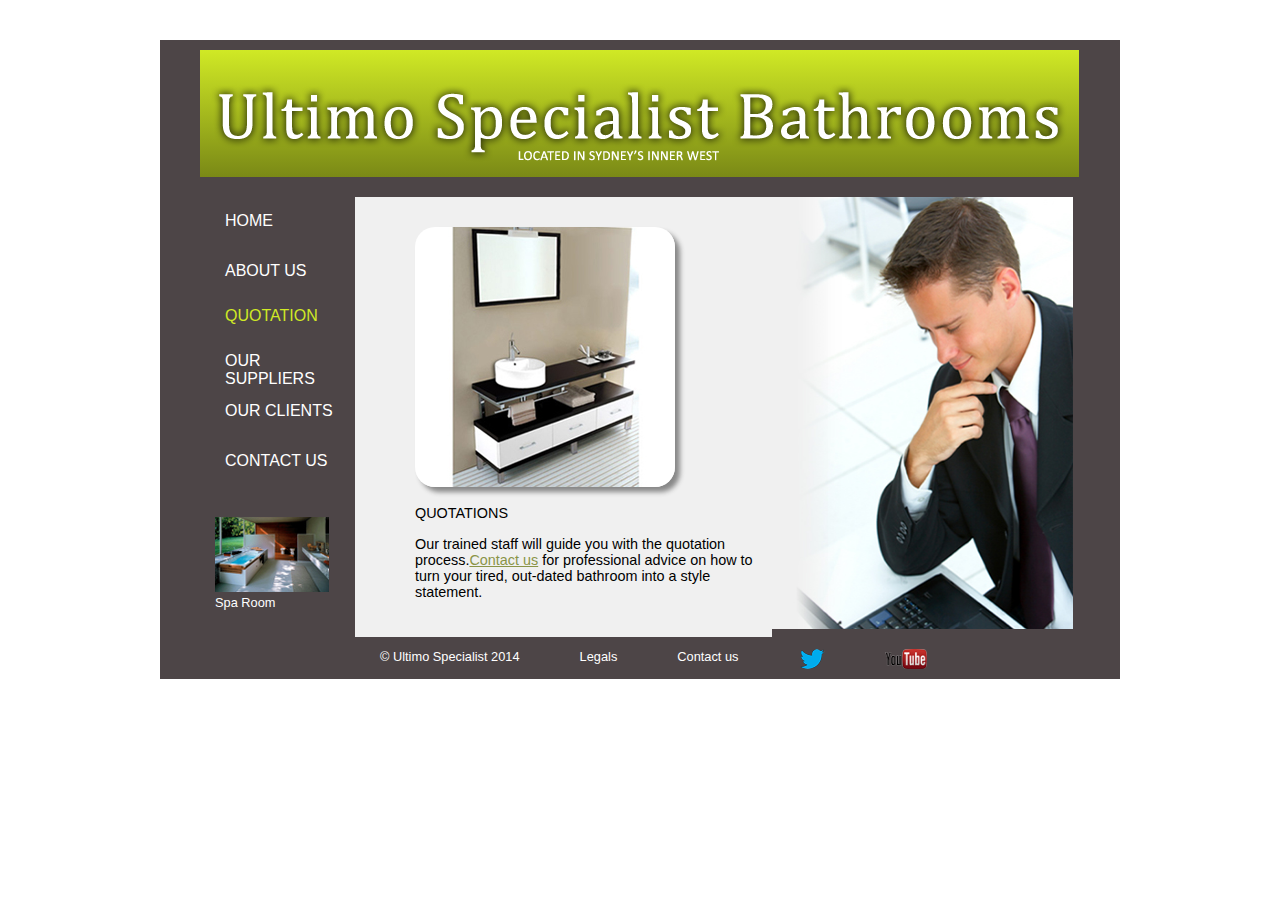
<file: Test 2 Sheila Abimbola/Index.html>
<!DOCTYPE html>
<html lang="en">
<head>
<meta charset="utf-8" />
<meta name="author" content="Sheila Abimbola">
<meta name="author" content="Sheilaabimbola85@gmail.com">

<title>Ultimo Specialist Bathrooms Sydney </title>

<link href="style_ultimo.css" rel="stylesheet" />

</head>

<body>
<!-- WRAPPER -->
<div id="wrapper">

		<header>
			<a href="index.html"><img src="images/ultimo_specialist_bathrooms_logo.png" alt="Logo title" title="logo for Ultimo specilist website" width="879" height="127"></a>
		</header>
	
	<!-- Content -->
		<div id="content">
		
				<!-- left col-->
						<!-- section-->
			<section id="left_col">
				<nav>
					<ul>
						<li><a href="index.html">HOME</a></li>
						<li><a href="Aboutus.html">ABOUT US</a></li>
						<li id="current">QUOTATION</li>
						<li><a href="OurSuppliers.html">OUR SUPPLIERS</a></li>
						<li><a href="OurClients.html">OUR CLIENTS</a></li>
						<li><a href="Contactus.html">CONTACT US</a></li>
					</ul>
					</nav>
					
<aside>
<p><img src="images/spa_room.jpg" alt="Spa Room" title="Spa room photo" width="114" height="75">Spa Room</p>

</aside>
	</section>
		<!-- Aside-->



		<!-- middle col-->
		
				<!--Section-->
<section id="mid_col">

<img src="images/bathroom.jpg" alt="Bathroom" title="White Bathroom photo" width="260" height="260">

<p>QUOTATIONS</p>
<p>Our trained staff will guide you with the quotation process.<a href="Contactus.html">Contact us</a> for professional advice on how to turn your tired, out-dated bathroom into a style statement.</p>

</section>

		<!--Right col-->

<figure>
<img src="images/our_trained_staff.jpg" alt="Man" title="Man on the computer" width="330" height="432">
</figure>


		<!--Right col-->
</div>
<footer>



                       <ul>
					     <li><a href="Ultimo Specialist 2014.html">&#169; Ultimo Specialist 2014</a></li>
						<li><a href="legal.html">Legals</a></li>
						<li><a href="Contactus.html">Contact us</a></li>
						<li><a href="http://www.twitter.com"><img src="images/twitter.png" width="26" height="20" alt="Twitter" title="Twitter logo"></a></li>
						<li><a href="http://www.youtube.com"><img src="images/youtube.png" width="42" height="20" alt="Youtube" title="Youtube logo"></a></li>
						</ul>
						
					



</footer>
</div>
</body>
</html>
</file>
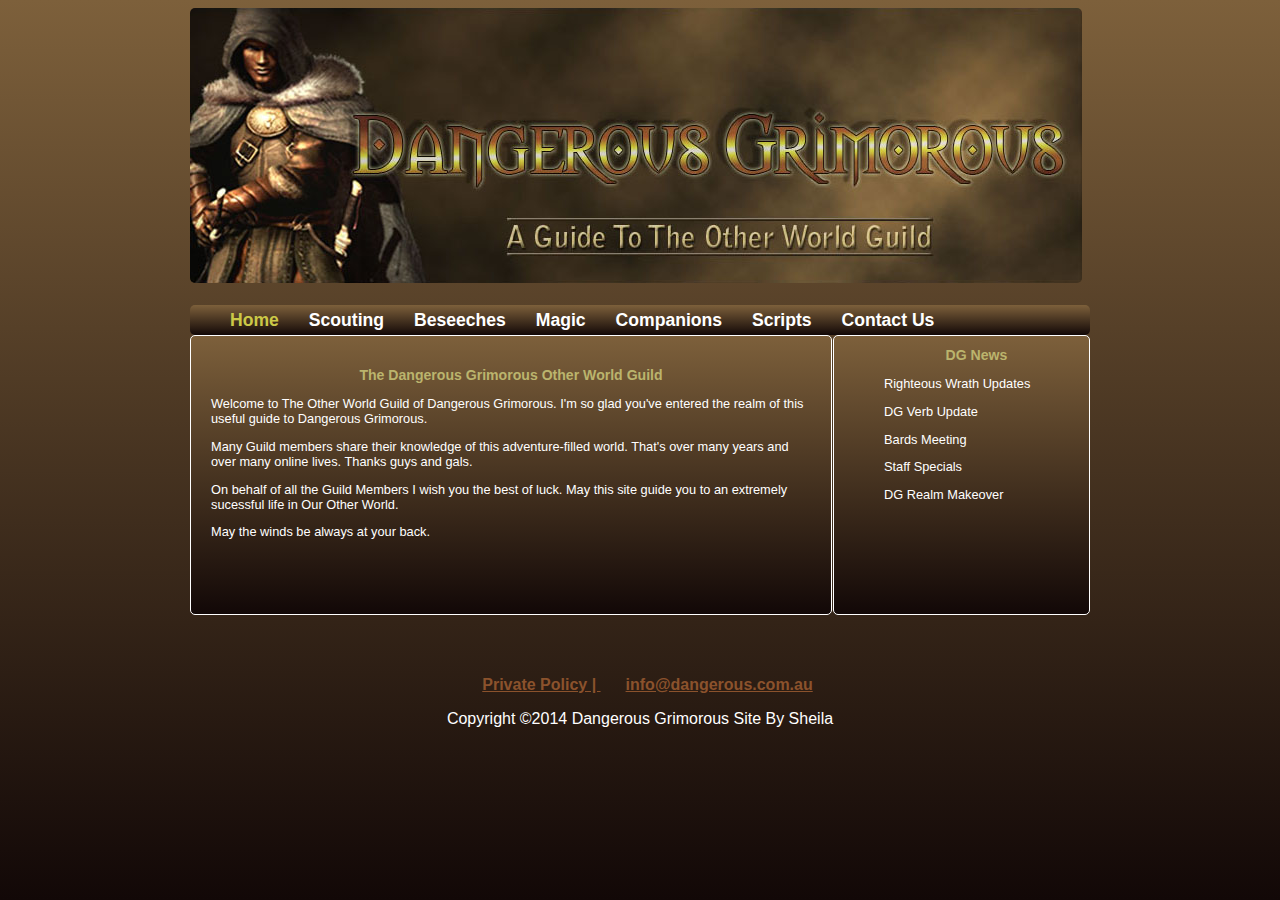
<file: Dangereous grimorous Exercise/Dangerous.html>
<!DOCTYPE html>
<html lang="en">
<head>
<meta charset="utf-8" />

<title> A HTML5 Document</title>

<link href="newstyle.css" rel="stylesheet" />

</head>

<body>

<div id="wrapper">


<header>
 <img src="images/Dangerous Grimorous.jpg" width="892" height="275" alt="Dangerous"/>
</header>

<nav>

<ul>

<li>Home</li>
<li><a href="scouting.html">Scouting</a></li>
<li><a href="beseeches.html">Beseeches</a></li>
<li><a href="magic.html">Magic</a></li>
<li><a href="companions.html">Companions</a></li>
<li><a href="scripts.html">Scripts</a></li>
<li><a href="contact.html">Contact Us</a></li>

</ul>
</nav>


<div id="content_container">



<section> 
                			
<h2>The Dangerous Grimorous Other World Guild</h2>

<p>Welcome to The Other World Guild of Dangerous Grimorous. I'm so glad you've entered the realm of this useful guide to Dangerous Grimorous.</p>
<p>Many Guild members share their knowledge of this adventure-filled world. That's over many years and over many online lives. Thanks guys and gals.</p>
<p>On behalf of all the Guild Members I wish you the best of luck. May this site guide you to an extremely sucessful life in Our Other World.</p>
<p>May the winds be always at your back.</p>


</section>


<article>

<h2>DG News</h2>

<p>Righteous Wrath Updates</p>

<p>DG Verb Update</p>

<p>Bards Meeting</p>

<p>Staff Specials</p>

<p>DG Realm Makeover</p>

</article>

</div>


<footer>

    <ul>
        
        <li><a href="policy.html">Private Policy | </a></li>
	
        <li><a href="info@dangerous.com.aum"> info@dangerous.com.au</a></li>
   
    </ul>



<p>Copyright &#169;2014 Dangerous Grimorous Site By Sheila</p>

</footer>

</div>
</body>
</html>
</file>
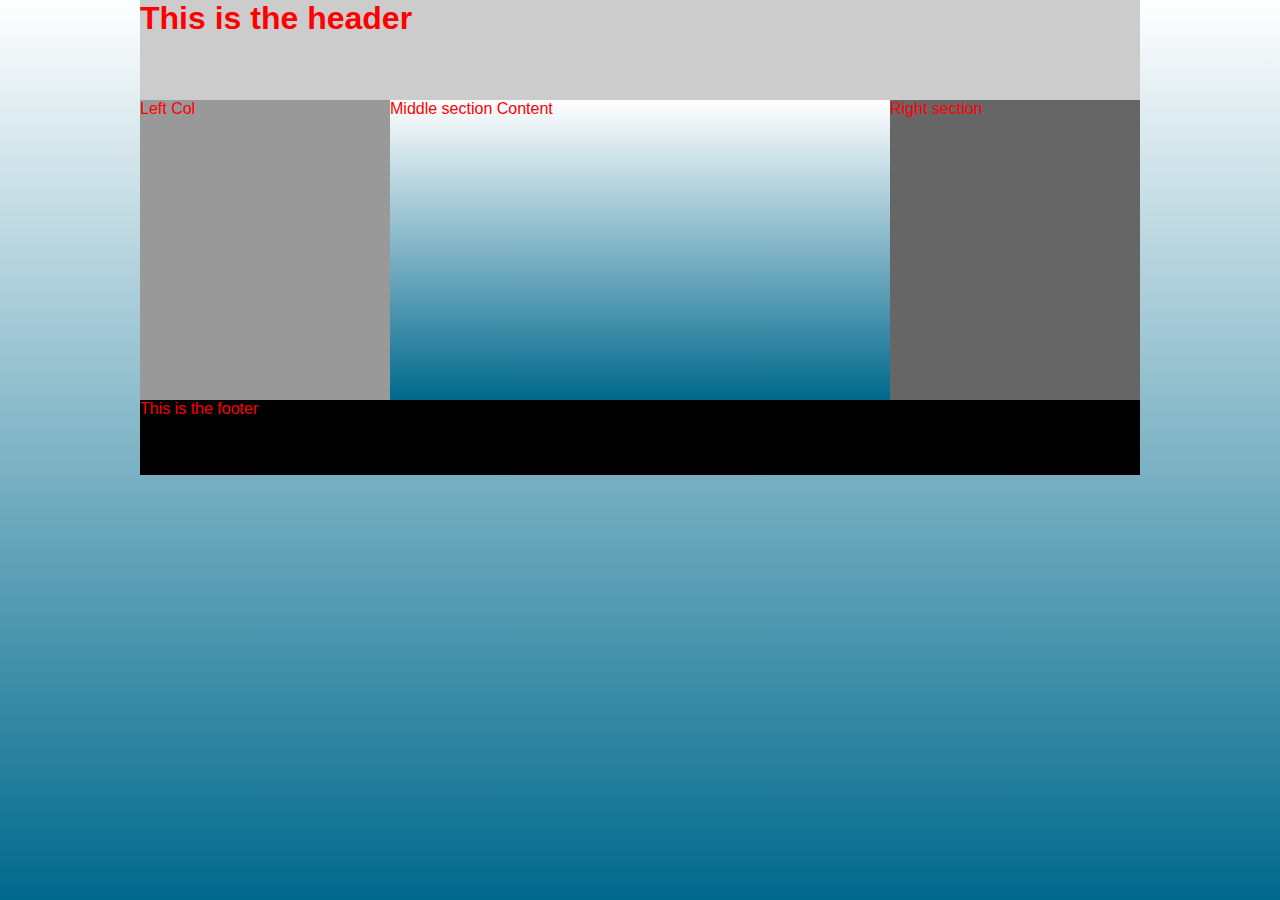
<file: Exercise gradient class- 3 COLUM/Exercise .html>
<!DOCTYPE html>
<html lang="en">
<head>
<meta charset="utf-8" />

<title> 3 col</title>

<link href="styleexercise.css" rel="stylesheet" />

</head>

<body>

<div id="wrapper">


<header>
<h1> This is the header</h1>
</header>


<div id="content_container">



<nav>Left Col</nav>



<section id="content"><p>Middle section Content</p></section>



<section id="rightsidebar"><p>Right section</p>
</section>

</div>

<footer>This is the footer</footer>

</div>


</body>
</html>
</file>
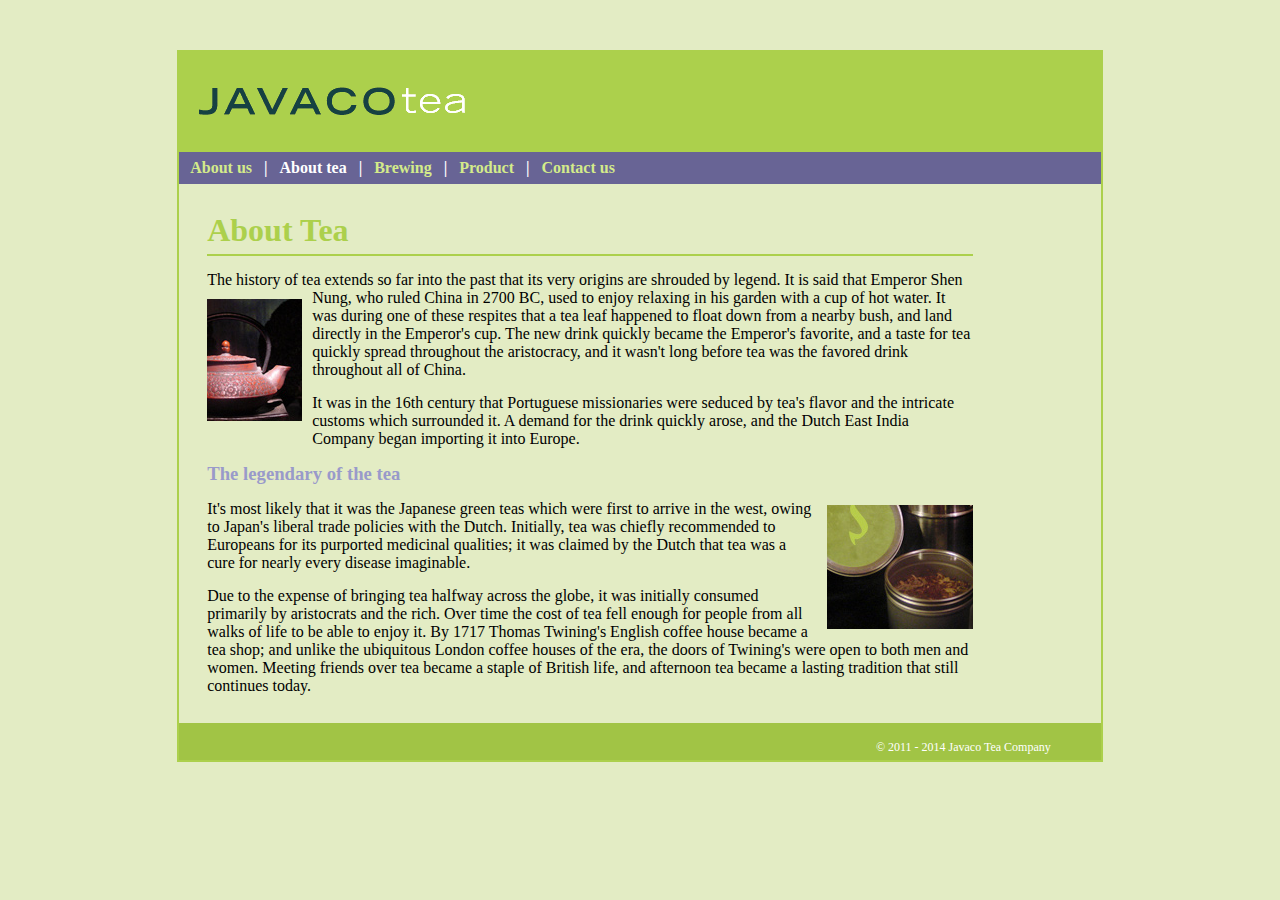
<file: homerwore javaco/javaco homeword.html>
<!DOCTYPE html PUBLIC "-//W3C//DTD XHTML 1.0 Strict//EN" "http://www.w3.org/TR/xhtml1/DTD/xhtml1-strict.dtd"><html xmlns="http://www.w3.org/1999/xhtml" lang="en" xml:lang="en"><head><title>XHTML Strict Template</title><meta http-equiv="Content-Type" content="text/html; charset=utf-8" /><link href="layout_.css" rel="stylesheet" type="text/css" /><style type="text/css"></style></head><body><div id="container"><div id="header"><img src="images/javacotea.gif"  id="javacotea_head"  width= "266" height="28"  alt=" Javaco" title="logo"/> </div><div id="navigation"><ul><li><a href="filename.ext">About  us</a></li>		<li>|</li><li>About tea</li>		<li>|</li><li><a href="filename.ext">Brewing</a></li>		<li>|</li><li><a href="filename.ext">Product</a></li>		<li>|</li><li><a href="filename.ext">Contact us</a></li></ul></div><div id="content"><div id="theme_title"><h1>About Tea</h1></div><div id="colum1"><p>The history of tea extends so far into the past that its very origins are shrouded by legend. It is said that Emperor Shen Nung, who ruled China in 2700 BC, used to enjoy relaxing in his garden with a cup of hot water. <img src="images/TEAPOT.jpg" id="TEAPOT"  width= "95" height="122"  alt=" TEA POT" title="POT"/>It was during one of these respites that a tea leaf happened to float down from a nearby bush, and land directly in the Emperor's cup.		The new drink quickly became the Emperor's favorite, and a taste for tea quickly spread throughout the aristocracy, and it wasn't long before tea was the favored drink throughout all of China.</p><p>It was in the 16th century that Portuguese missionaries were seduced by tea's flavor and the intricate customs which surrounded it. A demand for the drink quickly arose, and the Dutch East India Company began importing it into Europe.</p></div><div id="colum2"><h3>The legendary of the tea</h3><img src="images/teaoftheday.jpg"  id="teaoftheday" width= "146" height="124"  alt="the day" title="tea"/><p>It's most likely that it was the Japanese green teas which were first to arrive in the west, owing to Japan's liberal trade policies with the Dutch. Initially, tea was chiefly recommended to Europeans for its purported medicinal qualities; it was claimed by the Dutch that tea was a cure for nearly every disease imaginable.</p>	<p>Due to the expense of bringing tea halfway across the globe, it was initially consumed primarily by aristocrats and the rich. Over time the cost of tea fell enough for people from all walks of life to be able to enjoy it. By 1717 Thomas Twining's English coffee house became a tea shop; and unlike the ubiquitous London coffee houses of the era, the doors of Twining's were open to both men and women. Meeting friends over tea became a staple of British life, and afternoon tea became a lasting tradition that still continues today.</p></div></div><div id="footer"><p>&#169; 2011 - 2014 Javaco Tea Company</p></div></div></body></html>
</file>
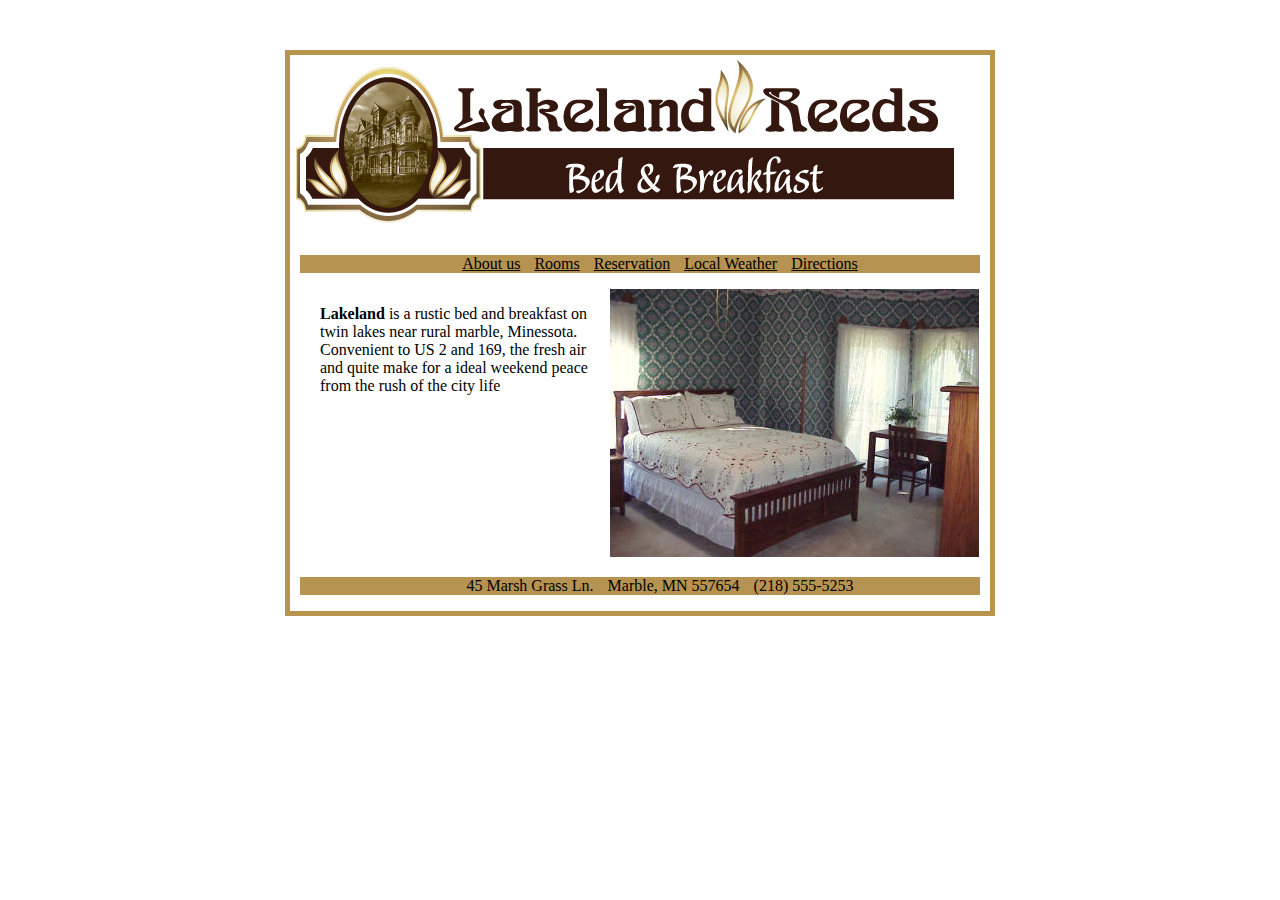
<file: Lakaladn exercise/Lakeland Reeds completed.html>
<!DOCTYPE html PUBLIC "-//W3C//DTD XHTML 1.0 Strict//EN" "http://www.w3.org/TR/xhtml1/DTD/xhtml1-strict.dtd"><html xmlns="http://www.w3.org/1999/xhtml" lang="en" xml:lang="en"><head><title>XHTML Strict Template</title><meta http-equiv="Content-Type" content="text/html; charset=utf-8" /><link href="layout.css" rel="stylesheet" type="text/css" /><style type="text/css"></style></head><body><div id="container"><div id="header"><img src="images/lakeland.gif" width= "664" height="180"  alt=" Lake" title="logo"/> </div><div id="navigation"><ul><li><a href="filename.ext">About us</a></li><li><a href="filename.ext">Rooms</a></li><li><a href="filename.ext">Reservation</a></li><li><a href="filename.ext">Local Weather</a></li><li><a href="filename.ext">Directions</a></li></ul></div><div id="col1"><p><strong> Lakeland</strong> is a rustic bed and breakfast on twin lakes near rural marble, Minessota. Convenient to US 2 and 169, the fresh air and quite make for a ideal weekend peace from the rush of the city life</p></div><div id="col2"><img src="images/sun.jpg" width= "369" height="268"  alt=" bed" title="logo"/> </div><div id="footer">     <ul>        <li>45 Marsh Grass Ln.</li>        <li>Marble, MN 557654</li>        <li>(218) 555-5253</li>    </ul>	</div></div></body></html>
</file>
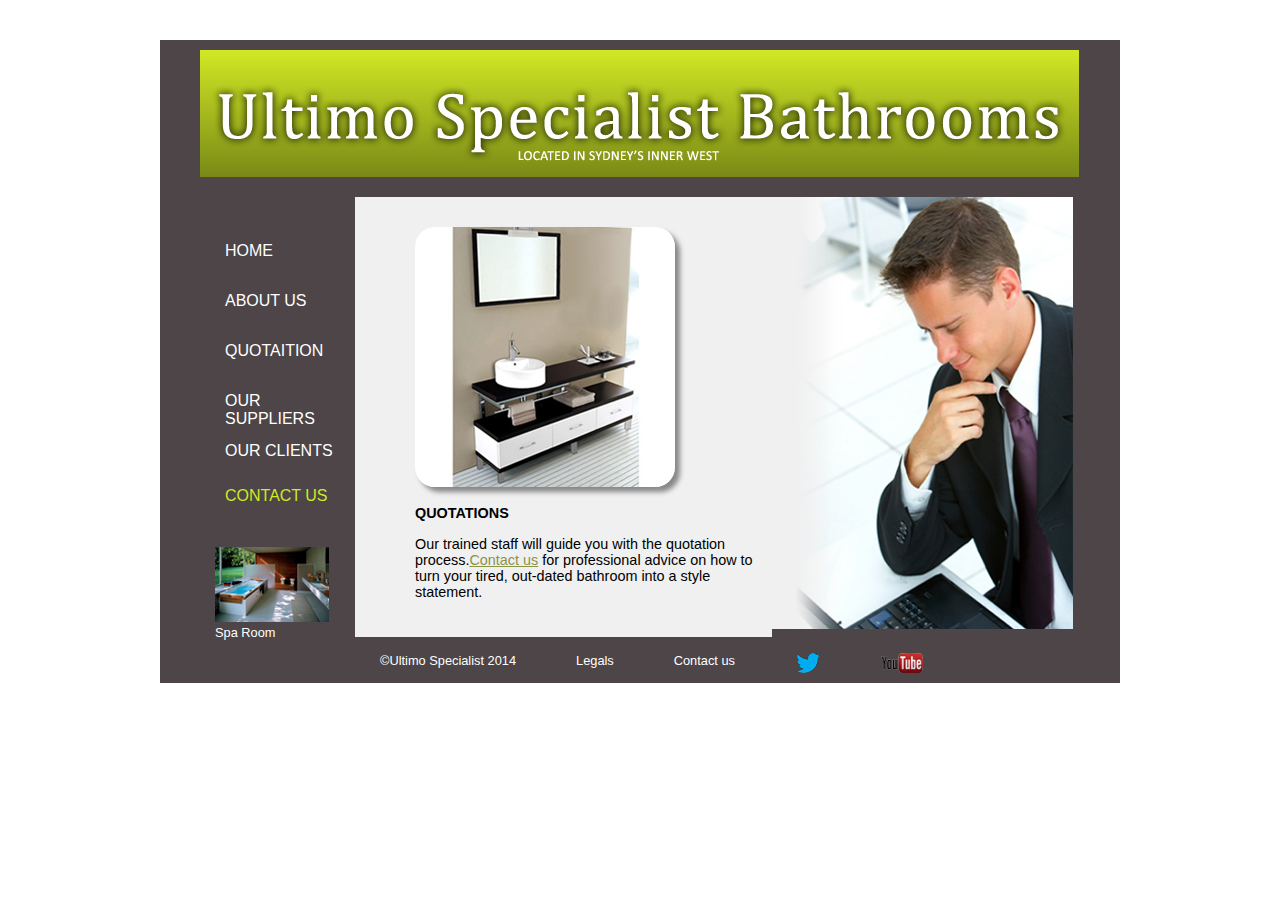
<file: Test 2 Sheila Abimbola/Contactus.html>
<!DOCTYPE html>
<html lang="en">
<head>
<meta charset="utf-8" />
<meta name="author" content="Sheila Abimbola">
<meta name="author" content="Sheilaabimbola85@gmail.com">

<title>Ultimo Specialist Bathrooms Sydney </title>

<link href="style_ultimo.css" rel="stylesheet" />

</head>

<body>
<!-- WRAPPER -->
<div id="wrapper">

		<header>
			<a href="index.html"><img src="images/ultimo_specialist_bathrooms_logo.png" alt="Logo title" title="logo for Ultimo specilist website" width="879" height="127">
					</header>
	
	<!-- Content -->
		<div id="content">
		
				<!-- left col-->
						<!-- section-->
			<section id="left_col">
				<nav>
					<ul>
						<li><a href="index.html">HOME</a></li>
						<li><a href="Aboutus.html">ABOUT US</a></li>					
						<li><a href="quotations.html">QUOTAITION</a></li>
						<li><a href="OurSuppliers.html">OUR SUPPLIERS</a></li>
						<li><a href="OurClients.html">OUR CLIENTS</a></li>						
									<li id="current">CONTACT US</li>
					</ul>
					</nav>
					
<aside>
<p><img src="images/spa_room.jpg" alt="Spa Room" title="Spa room photo" width="114" height="75">Spa Room</p>
</aside>
	</section>
		<!-- Aside-->



		<!-- middle col-->
		
				<!--Section-->
<section id="mid_col">

<img src="images/bathroom.jpg" alt="Bathroom" title="White Bathroom photo" width="260" height="260">

<strong><p>QUOTATIONS</p></strong>
<p>Our trained staff will guide you with the quotation process.<a href="Contact.html">Contact us</a> for professional advice on how to turn your tired, out-dated bathroom into a style statement.</p>

</section>

		<!--Right col-->

<figure>
<img src="images/our_trained_staff.jpg" alt="Man" title="Man on the computer" width="330" height="432">
</figure>


		<!--Right col-->
</div>
<footer>



                       <ul>
					     <li><a href="©Ultimo Specialist 2014.html">©Ultimo Specialist 2014</a></li>
						<li><a href="legal.html">Legals</a></li>
						<li><a href="Contact.html">Contact us</a></li>
						<li><a href="http://www.twitter.com"><img src="images/twitter.png" width="26" height="20" alt="Twitter" title="Twitter logo"></a></li>
						<li><a href="http://www.youtube.com"><img src="images/youtube.png" width="42" height="20" alt="Youtube" title="Youtube logo"></a></li>
						</ul>
						
					



</footer>
</div>
</body>
</html>
</file>
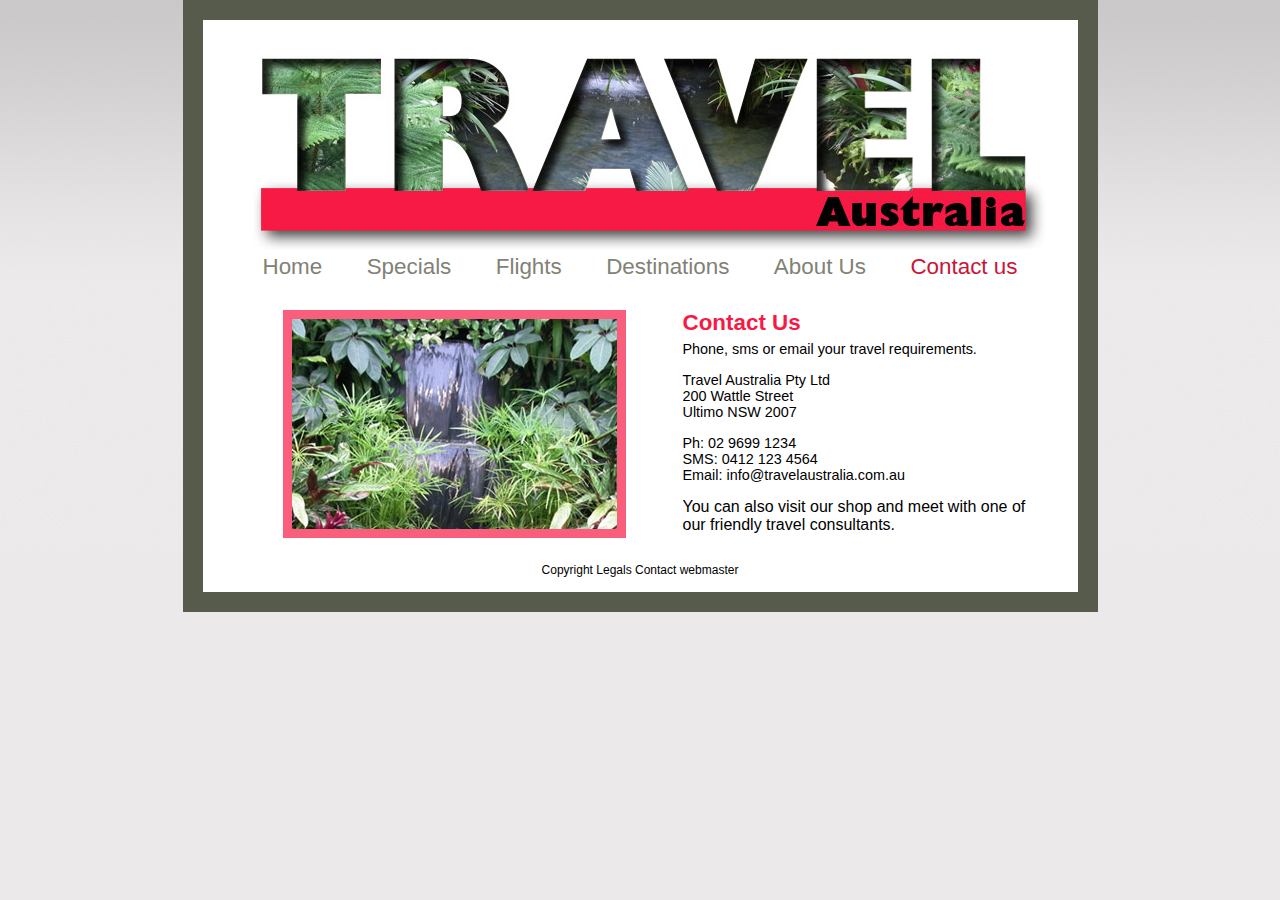
<file: Travel australia final html5/contact.html>
<!DOCTYPE html>

<html lang="en">

<head>

<meta charset="utf-8">

<title>contact</title>

<link href="travel.css" rel="stylesheet">

</head>

<body>


<!--Wrapper-->

<div id="wrapper">

<!--header-->
<div id="header">

<a href="index.html"><img src="images/travel.jpg" width= "875" height="230"  alt=" trip" title="logo" /> </a>

</div>
<!--nav-->
<div id="nav">

<ul>


<li><a href="Home.html">Home</a></li>

<li><a href="specials.html">Specials</a></li>

<li><a href="flights.html">Flights</a></li>

<li><a href="Destinations.html">Destinations</a></li>

<li><a href="Aboutus">About Us</a></li>

<li>Contact us</li>

</ul>

</div>

<!--content-->
<div id="content">

<!--col 1-->

<div id="figure">


<img src="images/rainforest.jpg" width= "325" height="210"  alt="Rain" title="POT"/>

</div>


<!--col2-->
<div id="section">

<h1>Contact Us</h1>

<p>Phone, sms or email your travel requirements.</p>

<p>
Travel Australia Pty Ltd<br />
200 Wattle Street<br />
Ultimo NSW 2007
</p>

<p>Ph: 02 9699 1234<br />
SMS: 0412 123 4564<br />
Email: info@travelaustralia.com.au</p>

You can also visit our shop and meet with one of our friendly travel consultants.



</div>
<!--footer-->
<div id="footer">

    <ul>       
        <li><a href="copyright.html">Copyright</a></li>
        <li><a href ="Legals.html">Legals</a></li>
        <li><a href="Contactwebmaster">Contact webmaster</a></li>
    </ul>
   
</div>

</div>



</div>

</body>
</file>
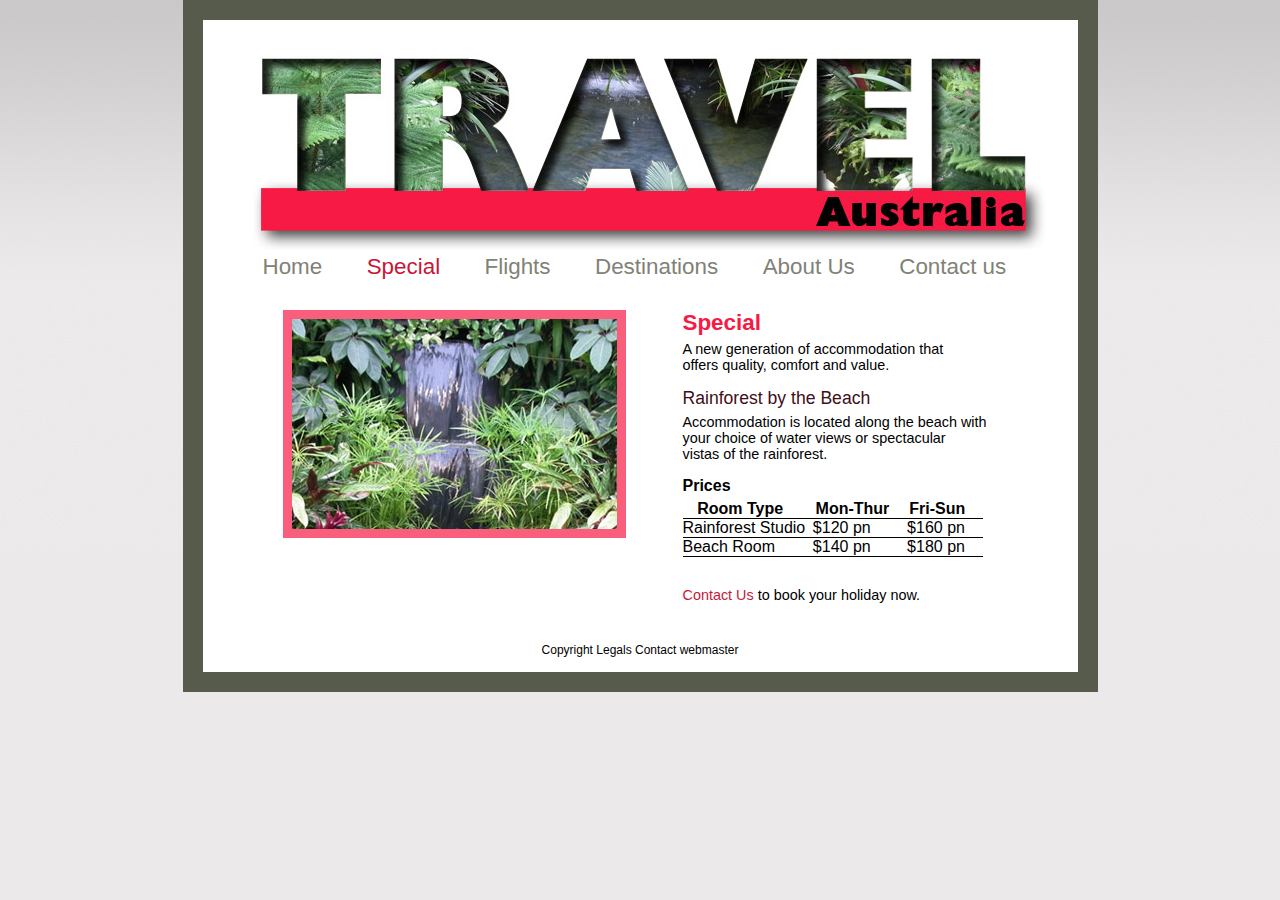
<file: Travel australia final html5/special.html>
<!DOCTYPE html>

<html lang="en">

<head>

<meta charset="utf-8">

<title></title>

<link href="travel.css" rel="stylesheet">

</head>

<body>


<!--Wrapper-->

<div id="wrapper">

<!--header-->
<div id="header">

<a href="index.html"><img src="images/travel.jpg" width= "875" height="230"  alt=" trip" title="logo"/></a>

</div>
<!--nav-->
<div id="nav">

<ul>

<li><a href="index.html">Home</a></li>
<li>Special</li>
<li><a href="flights.html">Flights</a></li>
<li><a href="Destinations.html">Destinations</a></li>
<li><a href="Aboutus">About Us</a></li>
<li><a href="ContactUs.html">Contact us</a></li>

</ul>

</div>

<!--content-->
<div id="content">

<!--col 1-->

<div id="figure">


<img src="images/rainforest.jpg" width= "325" height="210"  alt="Rain" title="POT"/>

</div>


<!--col2-->
<div id="section">

<h1>Special</h1>

<p>A new generation of accommodation that<br /> offers quality, comfort and value.</p>

<h2>Rainforest by the Beach</h2>

<p>Accommodation is located along the beach with<br /> your choice of water views or spectacular<br /> 
 vistas of the rainforest.</p>

  <table>
        <caption><strong>Prices</strong></caption>
        <tr>
            <th>Room Type</th>
            <th>Mon-Thur</th>
            <th>Fri-Sun</th>
         </tr>
        <tr>
            <td>Rainforest Studio</td>
            <td>$120 pn</td>
            <td>$160 pn</td>
         </tr>
        <tr>
            <td>Beach Room</td>
            <td>$140 pn</td>
            <td>$180 pn</td>
         </tr>
     </table>
	   <p><a href="contact.html">Contact Us</a> to book your holiday now.</p>



</div>
<!--footer-->
<div id="footer">

    <ul>       
        <li><a href="copyright.html">Copyright</a></li>
        <li><a href ="Legals.html">Legals</a></li>
        <li><a href="Contactwebmaster">Contact webmaster</a></li>
    </ul>
   
</div>

</div>



</div>

</body>
</file>
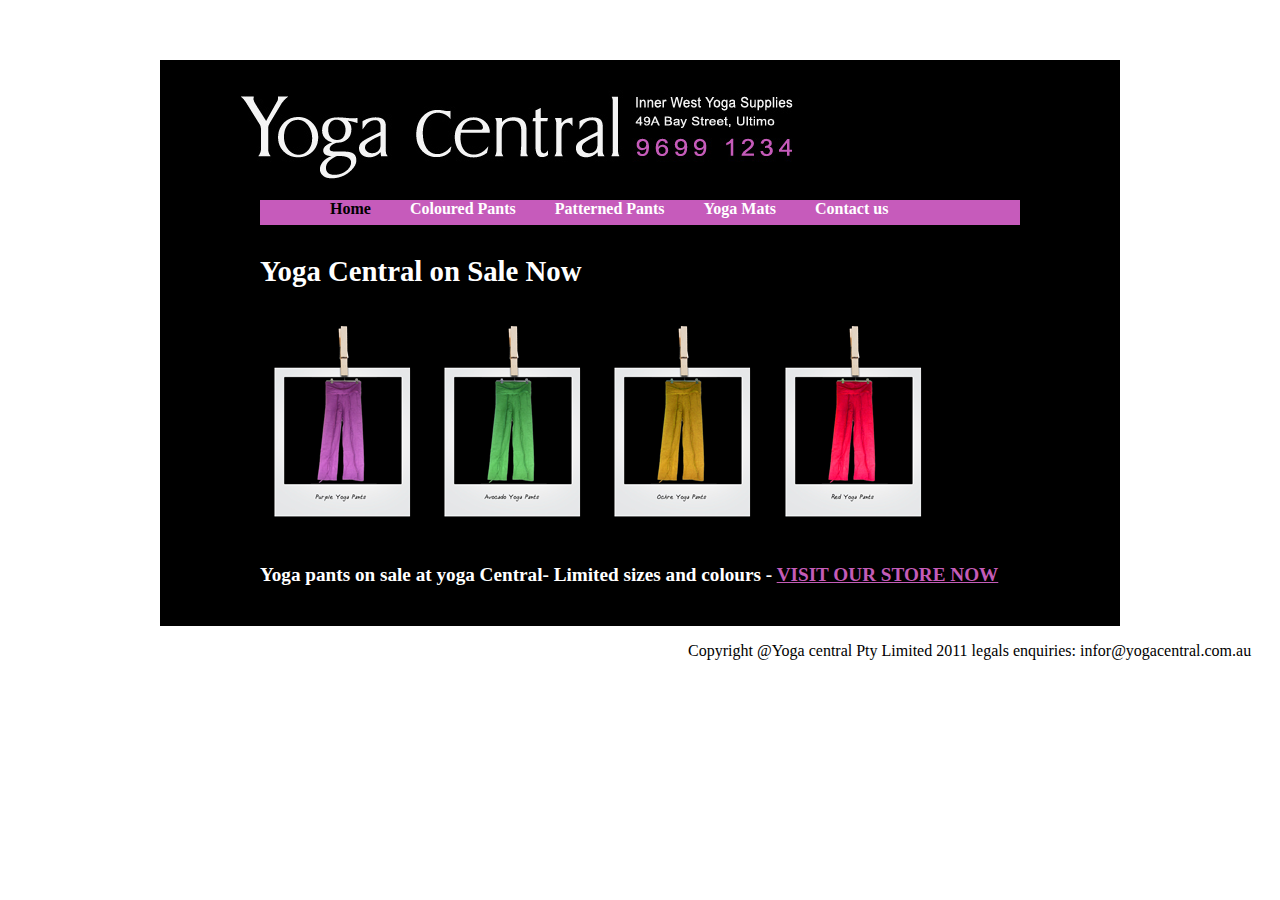
<file: Yoga Central Exercise/yoga centre exercise .html>
<!DOCTYPE html PUBLIC "-//W3C//DTD XHTML 1.0 Strict//EN" "http://www.w3.org/TR/xhtml1/DTD/xhtml1-strict.dtd"><html xmlns="http://www.w3.org/1999/xhtml" lang="en" xml:lang="en"><head><title>Yoga</title><meta http-equiv="Content-Type" content="text/html; charset=utf-8" /><link href="yoga_layout.css" rel="stylesheet" type="text/css" /><style type="text/css"></style></head><body><div id="container"><div id="header"><img src="images/Yoga.jpg" width= "560" height="90"  alt=" yoga" title="logo"/> </div><div id="navigation"><ul><li>Home</li><li><a href="filename.ext"> Coloured Pants</a></li><li><a href="filename.ext">Patterned Pants </a></li><li><a href="filename.ext">Yoga Mats</a></li><li><a href="filename.ext">Contact us</a></li></ul></div><div id="content"><h2> Yoga Central on Sale Now<h2><img src="images/purple_yoga_pants.png" width= "143" height="200"  alt=" yoga" title="pants"/> <img src="images/avocado_yoga_pants.png" width= "143" height="200"  alt=" yoga" title="pants 2"/> <img src="images/ochre_yoga_pants.png" width= "143" height="200"  alt=" yoga" title="pants 3"/> <img src="images/red_yoga_pants.png" width= "143" height="200"  alt=" yoga" title="pants 4"/> <h4>Yoga pants on sale at yoga Central- Limited sizes and colours - <a href="filename.ext"> VISIT OUR STORE NOW</a></h4></div></div><div id="footer"><P> Copyright @Yoga central Pty Limited 2011 legals enquiries: infor@yogacentral.com.au</p>	</div></body></html>
</file>
<file: Test 2 Sheila Abimbola/style_ultimo.css>
/*Sheila Abimbola Regis Adesina*/

body{ font-family: calibri, arial, sans-serif;
margin: auto;
}


/*----------------------------General-----------------------------------------*/


#wrapper {

	margin:40px auto;

	
	font-family: "calibri", arial, sens-serif;
	width:960px;
	background-color:#4d4547;
	padding-bottom:30px;

	}
	
	
	
	/*----------------------------content-----------------------------------------*/
	
	#content{
	padding-left:40px;

	}
	
header img{

background-color: #7a8916; /*Default colour for older browsers*/
background: -webkit-linear-gradient(#d0e925, #7a8916);
background: -moz-linear-gradient(#d0e925, #7a8916);
background: -o-linear-gradient(#d0e925, #7a8916);
background: linear-gradient(#d0e925, #7a8916); /*standard syntax */
margin-top:10px;
margin-left:40px;

}





/****************************Left col****************************/


#left_col{
width:160px;
float:left;
}



/**************************** Left col navigation****************************/			  

#left_col {
width:110px;


}



nav li{
list-style-type:none; /*bullet*/
padding:10px;
float:left; 

}
nav ul{
margin:0;
padding:0;/*very important oherwise does bor work*/


}

nav li a {

text-decoration:none; /*linha*/
display:block;/*it makes spaces between nav bottoms*/
padding:5px;/* how the letter stays insid de box*/
color:#fff;   /*color letra */
width:110px;
height:20px;
text-align:left;
padding-left:15px;


}




nav li a:hover{

color:#b85224; /*letter on pass onthe top*/

}




#current{

color:#d0e925; /*word clor*/
width:110px;
height:20px;
margin-left:10px;
text-align:left;
padding-left:15px;

}

/**************************** Left under ****************************/	
aside p{
color:#fff;
padding-left:15px;
padding-top:0px;
font-size:80%;
}

aside img{
padding-top:30px;

}


/****************************middle_column ****************************/	

#mid_col{
float:left;
background-color:#f0f0f0;
width:417px;
padding-bottom:31px;
margin-left:45px;
}

#mid_col img{

margin:60px;
margin-top:30px;
margin-bottom:0px;
}

#mid_col img {
border-radius:20px;
    box-shadow: 5px 5px 5px #888888;
}

#mid_col p{ 
margin-bottom:6px;
}

#mid_col p{
padding-left:60px;
font-size:90%;
}
#mid_col img {
border-radius:20px;
    box-shadow: 5px 5px 5px #888888;
}

#mid_col a {
color:#8a9447;
}

	
figure img{	
width: 301px

}

right_col{

}


/***************************footer****************************/

footer{
clear:both;
font-size:80%;
padding-left:200px;
}





a{

}

footer ul{
list-style-type: none;

margin:0;
padding:0;/*very important oherwise does bor work*/
margin-right:0px;
}

footer li{
float:left;/* para coloar horizontal*/
padding-left:20px;

margin-right:40px;
}


a{
color:#fff;
}

footer a:link{
color:#fff; /*word clor*/
text-decoration:none;
}

footer a:hover{
text-decoration:underline; /*to other links*/ /*box color around letters*/

}
</file>
<file: Dangereous grimorous Exercise/newstyle.css>
/* Sheila Abimbola*/


*{

     }

	 
	    /* wrapper */
		
	#wrapper{
      width:900px;
	  margin:auto;

	  }
	   
	 html {
height:100%;
}
	    /*HTMLTake out the thing in the bottom */
	    /*Take out the thing in the bottom */
	    /*Take out the thing in the bottom */		
	
/****************************Body****************************/	
	
body{
	
font-family: arial, helvetica, calibri, sans-serif;
color:#fff;
background-color:#120807;
background: -webkit-linear-gradient(#7d603b,#120807);
background: -moz-linear-gradient(#7d603b, #120807);
background: -o-linear-gradient(#7d603b, #120807);
background: linear-gradient(#7d603b, #120807);
	
	      }
	
/****************************Header****************************/	  
header img{
border-radius:5px;


}
	  
	
/****************************navigation****************************/			  
		 
		  
nav{
		  
	
color:#fff;
background-color:#120807;
background: -webkit-linear-gradient(#7d603b,#120807);
background: -moz-linear-gradient(#7d603b, #120807);
background: -o-linear-gradient(#7d603b, #120807);
background: linear-gradient(#7d603b, #120807);
height:30px; 
border-radius:5px;


		  
    
	         }
		   
	nav a:link {
	  text-decoration:none;
	  color:#fff;
	  	  }
		
		  
	nav a:hover {
		color:#8B522C;
}	
		  
	li{
	list-style-type:none;
	  display: inline;
	  padding-right:25px;
	  color:#cbc847;
	
	  font-weight:bold;
	}
	
	
	nav ul{
		color: #bbb46d;
	font-size: 1.1em;
	padding-top:5px;
	}
/****************************Content_container ****************************/	
	#content_container{
}
	
section
	{
	
background-color:#120807;
background: -webkit-linear-gradient(#7d603b,#120807);
background: -moz-linear-gradient(#7d603b, #120807);
background: -o-linear-gradient(#7d603b, #120807);
background: linear-gradient(#7d603b, #120807);
font-size:80%;
float:left;
width:600px;
border: 1px solid #fff;
height:258px;
padding: 20px 20px 0px 20px;
border-radius:5px;
	
}
	
article
	{
	
background-color:#120807;
background: -webkit-linear-gradient(#7d603b,#120807);
background: -moz-linear-gradient(#7d603b, #120807);
background: -o-linear-gradient(#7d603b, #120807);
background: linear-gradient(#7d603b, #120807);
font-size:80%;
float:right;
width:185px;
border: 1px solid #fff;
height:278px;
padding-left:50px;
padding-right:20px;
border-radius:5px;
	}
	
	
h2{
	
	color: #bbb46d;
	font-size: 1.1em;
	text-align:center;
	
	}
	
		
/****************************Footer***************************/	
	
footer
	{
	clear:both;
	text-align:center;
	padding-top:20px;

	}

	
footer ul 	{
padding-top:25px;
 text-decoration:underline;
 color:#8B522C;
}

footer  a:link {
	  text-decoration:none;
	  color:#8B522C;
	  	  }

footer a:hover {
		color:#fff;
	 text-decoration:underline;
}	


footer li{
 color:#8B522C;
}
</file>
<file: Exercise gradient class- 3 COLUM/styleexercise.css>
/*Basic 3-Column Layout*/

/*Support for older browser to treat html5 structural elements as blocks*/

header, footer, section, nav, aside, article, figure{display:block}

* {
margin:0;
padding:0;
}

/*Gets rid of border in IE for images that are linked*/
img{
border: none;
}

#wrapper{
width:1000px;
margin:0 auto;
}

html {
height:100%;

}

body{
font-family:calibri,verdana,sans-serif;
color:#f00;
background-color:#00698c;
background: -webkit-linear-gradient(#fffff,#00698c);
background: -moz-linear-gradient(#ffffff, #00698C);
background: -o-linear-gradient(#ffffff, #00698C);
background: linear-gradient(#ffffff, #00698C);

}

/*this example uses heights because there isn't content in the block elements Remove heights in real pages*/


header{
height:100px; 
background-color:#ccc;

}

nav{
width:250px;
float:left;
height:300px;
background-color:#999;
}
#content_container{
}


#content{
width:500px;
float:left;
height:300px;
background-color:#333;
background-color:#00698c;
background: -webkit-linear-gradient(#fffff,#00698c);
background: -moz-linear-gradient(#ffffff, #00698C);
background: -o-linear-gradient(#ffffff, #00698C);
background: linear-gradient(#ffffff, #00698C);
}

#rightsidebar{
width:250px;
float:left;
height:300px;
background-color:#666;
}

footer{
clear:both;
height:75px;
background-color:#000;
}
</file>
<file: homerwore javaco/layout_.css>
/* Basic layout css file*/


*{
	margin:0;
	padding:0;
	text-decoration:none;	
	border-style:none;

}
#container{
	margin:50px auto;
	width:96%;
	border:solid 2px #acd04c;
}
body{
	background-color:#e3ecc4;
	max-width: 960px;
	margin:50px auto;
	
	}
p{
	margin-top:15px;
}
/****************************header****************************/
#header{
	background-color:#acd04c;
	color:#fff;
	text-align:center;
	height:100px;
	}
	
#javacotea_head {
	margin-top:35px;
	float:left;
	padding-left:20px;
	
}	
/****************************navigation****************************/	
#navigation {
	padding:7px;
	background-color:#686495;
	color:#fff;
	font-weight:bold;
	}
#navigation li{
	display:inline;
	list-style-type:none;
	padding:0.25em;
	
}
a {color:#d4eb8a;}
a:hover{
	color:#56e0f5;
	  }
   
/***************************content********************************/	   
#content {
	padding:28px;
	background-color:#e3ecc4;
	margin-right: 100px;
	}


	

#TEAPOT{
	float:left;
	margin:10px 10px 10px 0;

}

#teaoftheday{
	float:right;
	margin:20px 0 0 10px;	
}

h1 {
	color:#acd04c;
	 padding-bottom:5px;
	 	 border-bottom:solid 2px #acd04c ;


}
h3{
	color:#999aca;
	margin-top:15px;
}


		
	   


	
  /****************************footer****************************/
	  
#footer{


			background-color:#a1c445;
			text-align:right;
		padding-top:2px;
			padding-bottom:5px;
			padding-right:50px;
			color:#ffffff;
			font-size:12px;
		}
		

}
</file>
<file: Lakaladn exercise/layout.css>
/* Basic layout css file*/


body{

}
     
*{


}


/****************************header****************************/

	 
	 	 
/**************************Container ******************************/	
#container{
width:700px;
  margin:50PX auto;
  border: solid 5px #b8944d;


	 }
	 
	 
/****************************navigation****************************/	

#navigation{
       background-color:#b79352;
	   margin:10px;
	   text-align:center;
	   
	
	   	     }
	  
	  a:link{
		color:#000;	
	  }
	  
	  a:hover{
	  }
	  
	  
	  li{
	  display:inline;
	  padding:5px;  
  
	  
	  
	  }

	 
/***************************content********************************/	 

 
 #col1{
	width:290px;
	float:left;
	padding-left:30px;

}

#col1{


	

}
	   	   
	   
  /****************************footer****************************/ 
  
  #footer{
   background-color:#b79352;
	   margin:10px;
	    text-align:center;

	    
  }
</file>
<file: Yoga Central Exercise/yoga_layout.css>
/* Basic layout css file*/

body{
color:#fff;
     }
*{


}
/***************************Container****************************/
#container{
      width:960px;
	  padding-bottom:10px;
	  margin: auto;
	  margin-top:60px;


	  background:#000000;

	  }

	  

/****************************header****************************/
#header{
 padding-left:80px;
 padding-top:30px;

     }
	 
	 
	 
	 /***************************Navigation****************************/
#navigation{
    background-color:#c65bbb;
	height:25px;
padding-left:30px;
	  margin-right:100px;
	  	  margin-left:100px;
 
	  	  
	       }
		   
		   #navigation a:link {
		text-decoration:none;
	  color:#fff;
	  	  }
		  
		  a:hover{

	  color:#d4eb8a;
		  }
		  
	li{
	list-style-type:none;
	  display: inline;
	  padding-right:35px;
	  	  	  color:#000000;
	  font-weight:bold;
	}

/****************************Content****************************/	 
	 
	#content{
	margin:30px;
	margin-left:100px;
	font-size:120%;
	font-weight:lighter;

	}
	
	#content 	    a:link {

	  color:#c45cb8;
	  	  }
	
	
	
#content img{
padding:10px;

}
  /****************************Footer****************************/   
      
#footer
{	  color:#000000;

padding-left:680px;




			}
</file>
<file: Travel australia final html5/travel.css>
/* Sheila*/


/* css reset */
*{
margin:0px;
padding:0px;
     }

	 	 /* uses a background image  */
	 body{
	background-repeat: repeat-x;
	background-image:url(images/bg.jpg);
	background-color:#ece9eb;
	font-family: "Trebuchet MS", arial, sans-serif;	
	      }
	 
	 
	 /**************************wRAPPER****************************/
	 
	 
/* margin centers the page */
	#wrapper{
      width:875px;
      border:solid 20px #575B4C;
       margin:0 auto;
	  background-color:#FFF;

	  }
	 
	 


	 

 /**************************HEADER****************************/	 

   img {
border:none;
}

     

	 
	 

	

	
 /***************************NAV****************************/
	
#nav{
margin-left:40px;


  }
			 
			 		  
	#nav ul{
	list-style-type: none;
	}
	
	#nav li{
display:inline;
 padding:20px;
 font-size:1.4em;
  color:#c91537;


	
	}	
		   
	 #nav a:link {
	  text-decoration:none;
	  color:#7f8275;
	  	  }
		
		  
	 #nav a:hover {
color:#000000;
}	

	  

  
  
  
  
  
  
 /***************************CONTENT****************************/
#content{

padding:30px;
padding-bottom:15px;

}
	   
 /************************colum 1***************************/

 #figure{
  width:300px;
  margin-left:50px;


 }
 
 #figure img{
border: 9px solid #f95e7c;
float:left;
         }
	
 

 
	  

 /********************colum 2*************************/
	  #section{
	  margin-left:450px;
	  

	  }
	  
h1 {

  font-weight:bold;
    font-size:1.4em;
	  color:#f71a44;
	  padding-bottom:5px;
}



h2{
  font-weight:normal;
    font-size:1.1em;
	color: #400f18;
	 padding-bottom:5px;
	
}

 p{
   font-size:0.9em;
    padding-bottom:15px;
	 display: block;
}

 a{
    color: #c91537;
	   text-decoration:none;
	}
	
	address {
font-size:0.9em;
}	
	
	 /********************colum 2  table*************************/
	 
	 table{
width:300px;
border-collapse:collapse;
margin-bottom:30px;

	 }
	 caption{
float:left;
padding-bottom:5px;
}
	 
	 
	 th, td{
	border-bottom: 1px solid #000;

	}
	
	th{
	padding-right:15px;
	}
	
	
	#section a:hover{
   text-decoration:underline;
	}
	
	
	



	   
	   
  /**************************Footer***************************/
#footer{

clear:both;
font-size:0.75em;
 color:#000000;
 text-align:center;
 padding-top:25px;

}

#footer li {
 list-style-type:none;
 display:inline;
 text-decoration:none;

}


#footer a:link{
text-decoration:none;
color:#000000;
}

#footer a:hover{
color:#7f8275;
}
</file>
